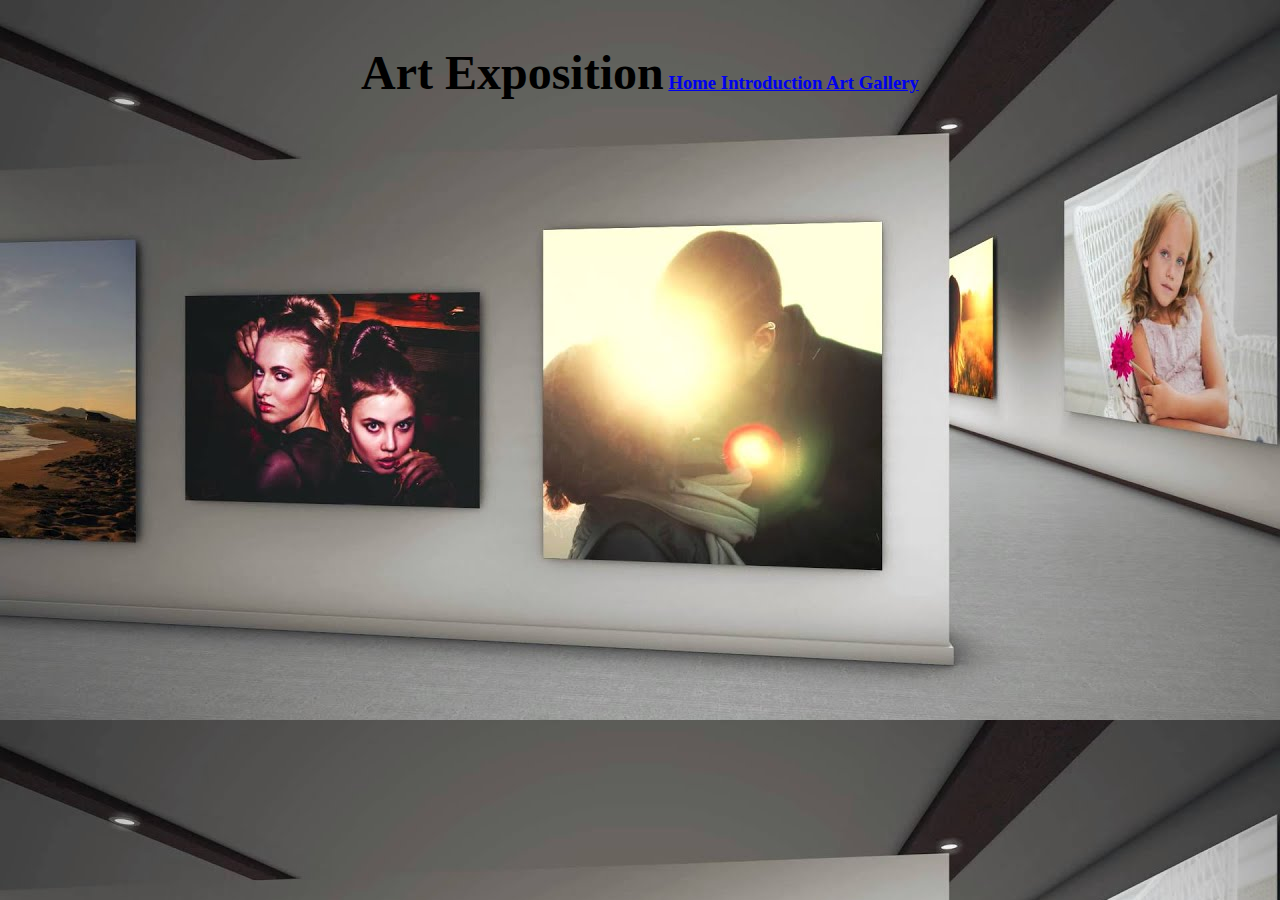
<file: index.html>
<!DOCTYPE html>
<html lang="en">

<head>

      <meta charset="UTF-8">
      <title> Homepage </title>

</head>



     <body background="bgpicture.jpg ">
   <br />
   <h3 align="center">
       <font face="Lato" size="20" type="white">Art Exposition</font>
        <font face="cinzel">

        <a href="index.html">
        	Home
        </a>

        <a href="Introduction.html">

         Introduction

        </a>

        <a href="gallery.html">

         Art Gallery

        </a>



</body>


<meta name="viewport" content="width=device-width, initial-scale=1.0">





















</html>
</file>
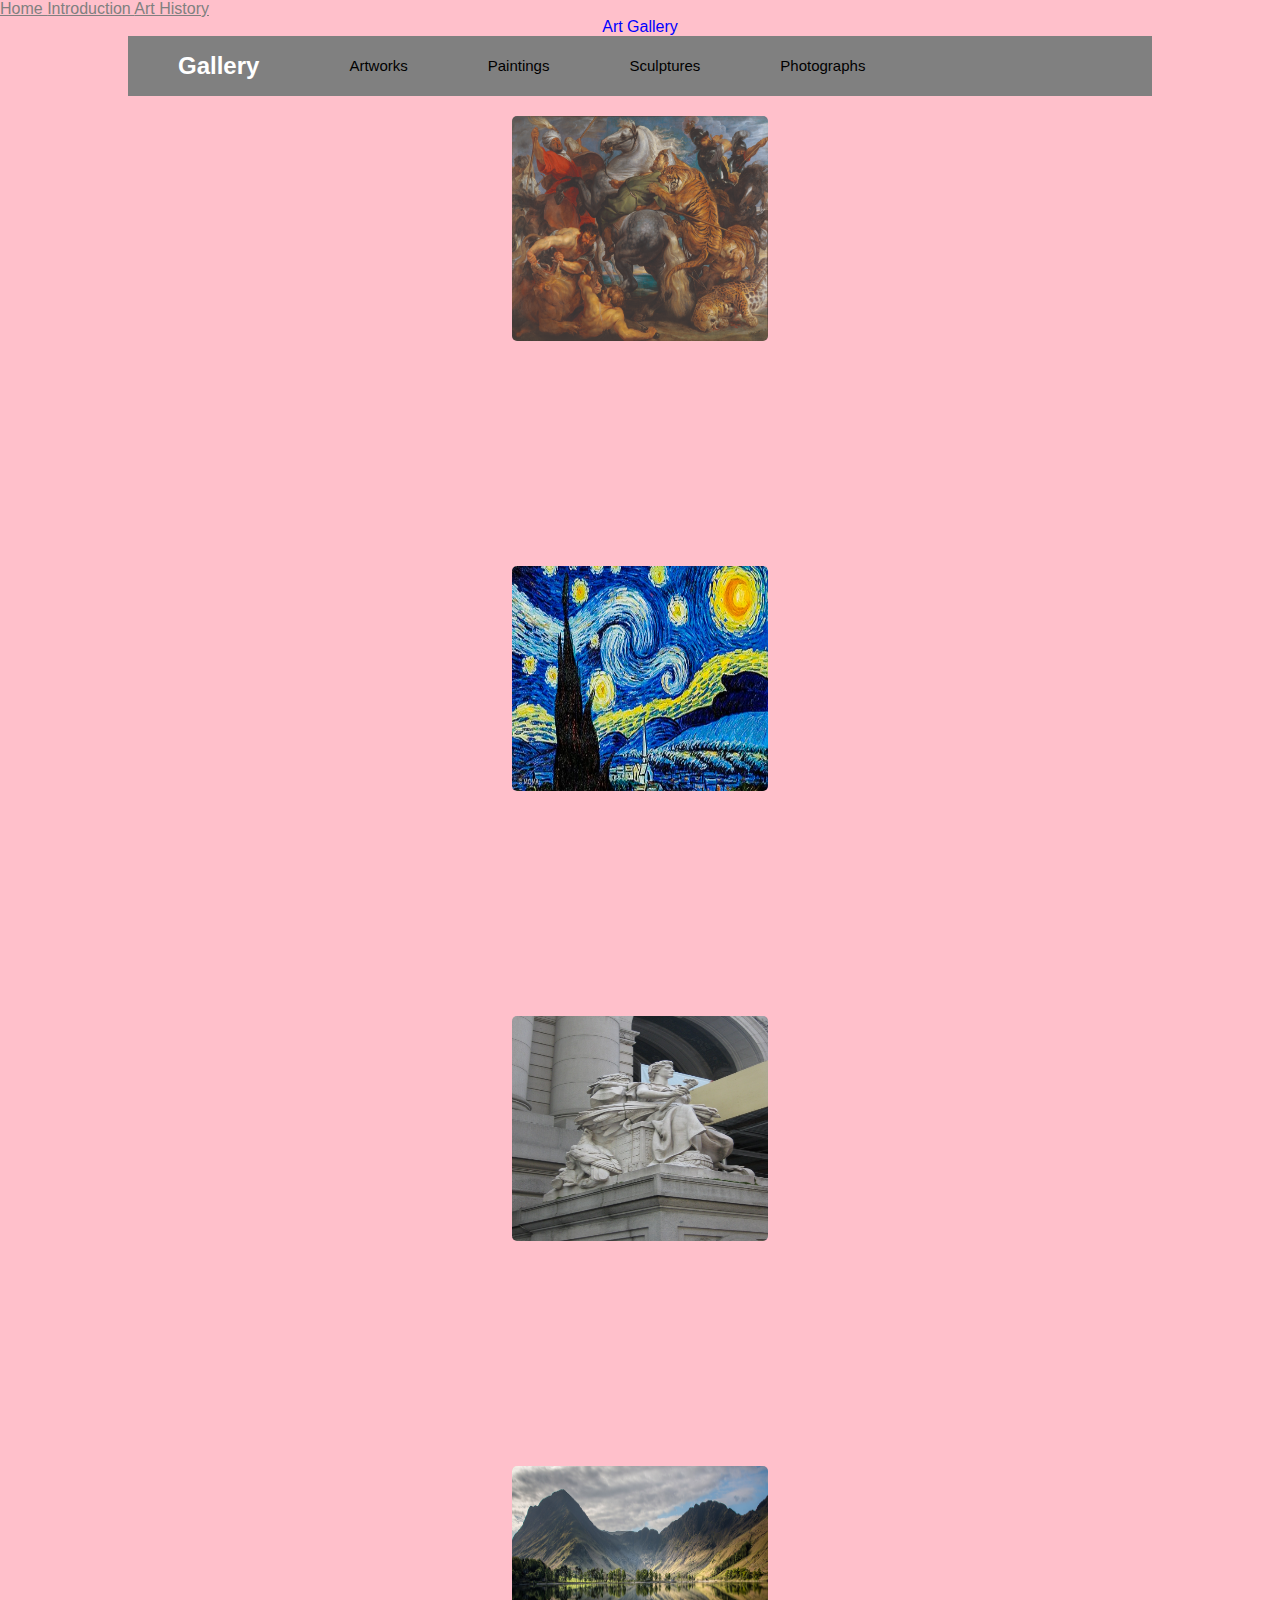
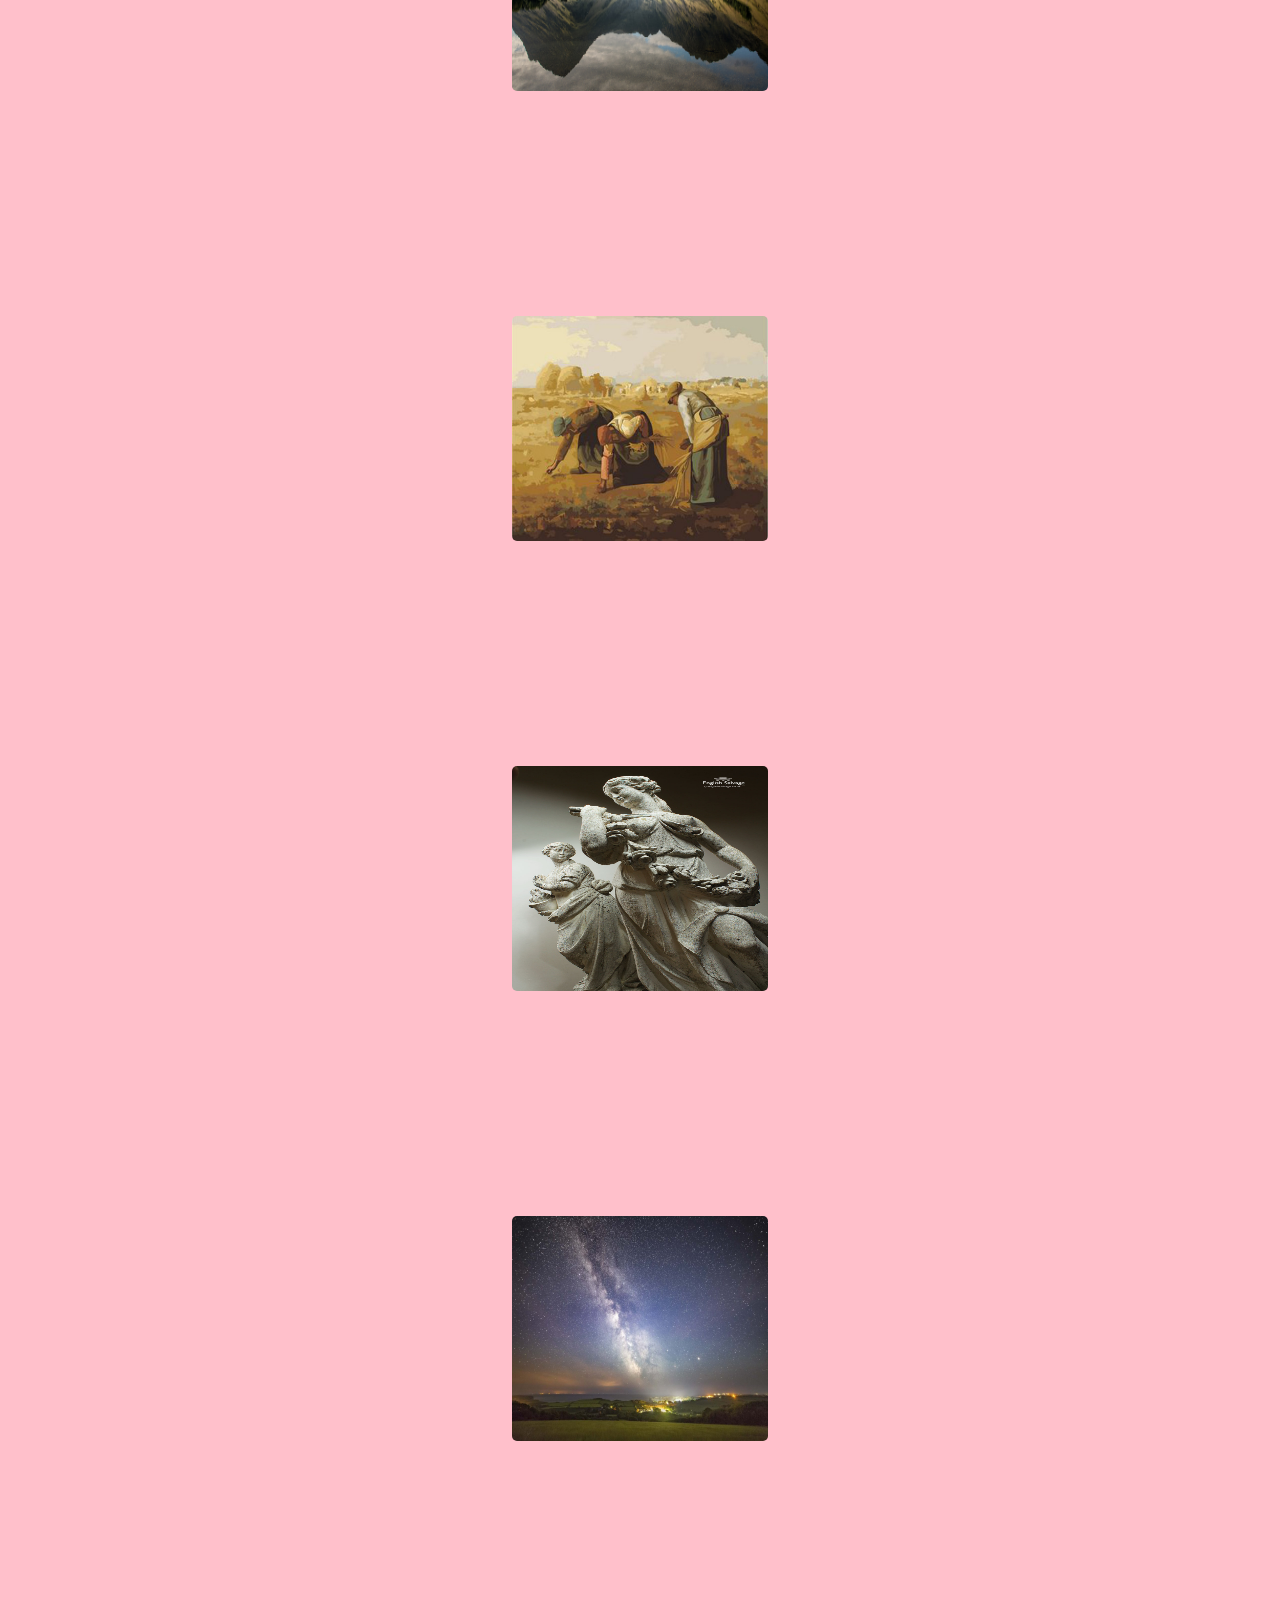
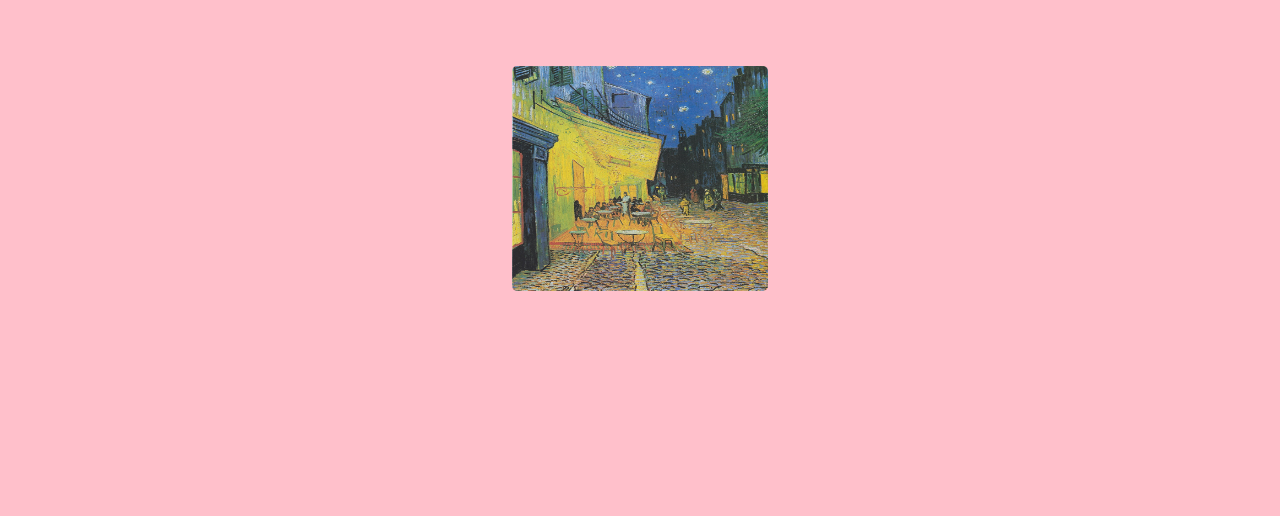
<file: gallery.html>
<!DOCTYPE>
<html lang="en">
<head>

  <meta charset="UTF-8">
  <meta name="viewport" content="width-device,
  initial-scale=1.0">

<title> Art Gallery </title>
<link rel="stylesheet" href="stylish.css">
<link rel="stylesheet" href="style.css">


<a href="index.html">
  Home
</a>

<a href="Introduction.html">

 Introduction

</a>


<a href="arthistory.html">

 Art History

</a>

</head>

<body>

<input type="radio" name="pictures" id="check1" checked>
<input type="radio" name="pictures" id="check2">
<input type="radio" name="pictures" id="check3">
<input type="radio" name="pictures" id="check4">

<div class="container"
<h1> Art Gallery </h1>
<div class="top-content">
  <h2> Gallery </h2>
  <label for="check1 ">Artworks</label>
  <label for="check2 ">Paintings</label>
  <label for="check3 ">Sculptures</label>
  <label for="check4 ">Photographs</label>


</div>

<div class="art gallery">
  <div class="pic artwork">
    <img src="art2.jpg">
  </div>
   <div class="pic paint">
    <img src="arts.jpeg">
  </div>
  <div class="pic sculpture">
    <img src="statue.jpg">
  </div>
  <div class="pic photos ">
    <img src="photo.jpg">
  </div>
  <div class="pic paint">
    <img src="paint5.jpg">
  </div>
  <div class="pic sculpture">
    <img src="statue2.jpg">
  </div>
  <div class="pic photos ">
    <img src="photo2.jpg">
  </div>
  <div class="pic paint">
    <img src="im3.jpg">
  </div>












</div>

























</body>











</html>
</file>
<file: stylish.css>
*{
     margin: 0;
     padding: 0;
     box-sizing: border-box;
     font-family: sans-serif;

}
.container{
      width: 100%;
      text-align: center;

}

input{

       display: none;

}
h1{
     font-weight: normal;
     font-size: 35px;
     position: relative;
     margin: 40px 0;

}
h1::before{
         content: '';
         position: absolute;
         width: 30px;
         height:  3px;
         background-color: black;
         bottom: -10px;
         left: 50%;
         transform: translateX(-50%);
         animation: animate 4s linear infinite;

}
@keyframes{
0%{
      width: 10px;
}
50%{

      width: 20px;

}
100%{

       width: 10px;

      }
}
.top-content{
      background-color: gray;
      width: 80%;
      margin: 0 auto 20px auto;
      height: 60px;
      display: flex;

}
h2{
    height:  50%;
    background-color: gray;
    line-height: 60px;
    padding: 0 50px;
    color: white;
}
label{
     display: inline-block;
     height: 100%;
     padding: 0 10px;
     margin: 0 30px;
     line-height: 60px;
     font-size: 15px;
     color: black;
     cursor: pointer;
     transition: color .5s;
}
label:hover{
        color: lightgray;
}
.art gallery{
     width: 20%;
     margin: auto;
     display:  grid;
     grid-template-columns: repeat(4,1fr);
     grid-gap: 25px;
}
.pic{
      position: relative;
      height:  50%;
      border-radius: 5px;
      cursor: pointer;


}
.pic img{
      width: 20%;
      height:  50%;
      border-radius: 5px;

}
.pic::before{
      content: " ";
      position: absolute;
      top: 50%;
      left: 50%;
      transform: translate(-50%,-50%);
      color: white;
      font-size: 22px;
      font-weight: bold;
      width: 50%;
      margin-top: -100px;
      opacity: 0;


}
.pic::after{
    content: "";
    position: absolute;
    width: 50%;
    bottom: 0;
    left: 0;
    border-radius: 10px;
    height: 100%;
    transition: .3s;

}
</file>
<file: style.css>
body{

background: pink;
color: blue;

}

a{

  color:gray;

}

a: hover {

   color:green;
   background:purple;
   text-decoration: none;



}

.greenlink:hover {
       color:black;
       background:white;

}


h1{

    font-family: "Times new roman" serif;
    font-size: 50pt;
    font-family: monospace;


}


.indent{

         margin-left: 10px;


}

.gao_below {
          margin_bottom:25px;

}

@media  (min-width:1000px) {

      body{

            background: pink;

      }

}


@media (mid_width:750px) {
      .responsive{

          display:inline-block;
          width:300px;


      }

}

@media (min-width: 1000px) {
.responsive{

	display:inline-block;
	width:500px;
             border:1px solid black;

     }

}



.thin_border{

     border: 1px solid black;

}

.large-img{
   max-width: 50%;
   margin-top: 10px;
}

iframe.center {
   display: block;
   margin-left: auto;
   margin-right:auto;
}
</file>
